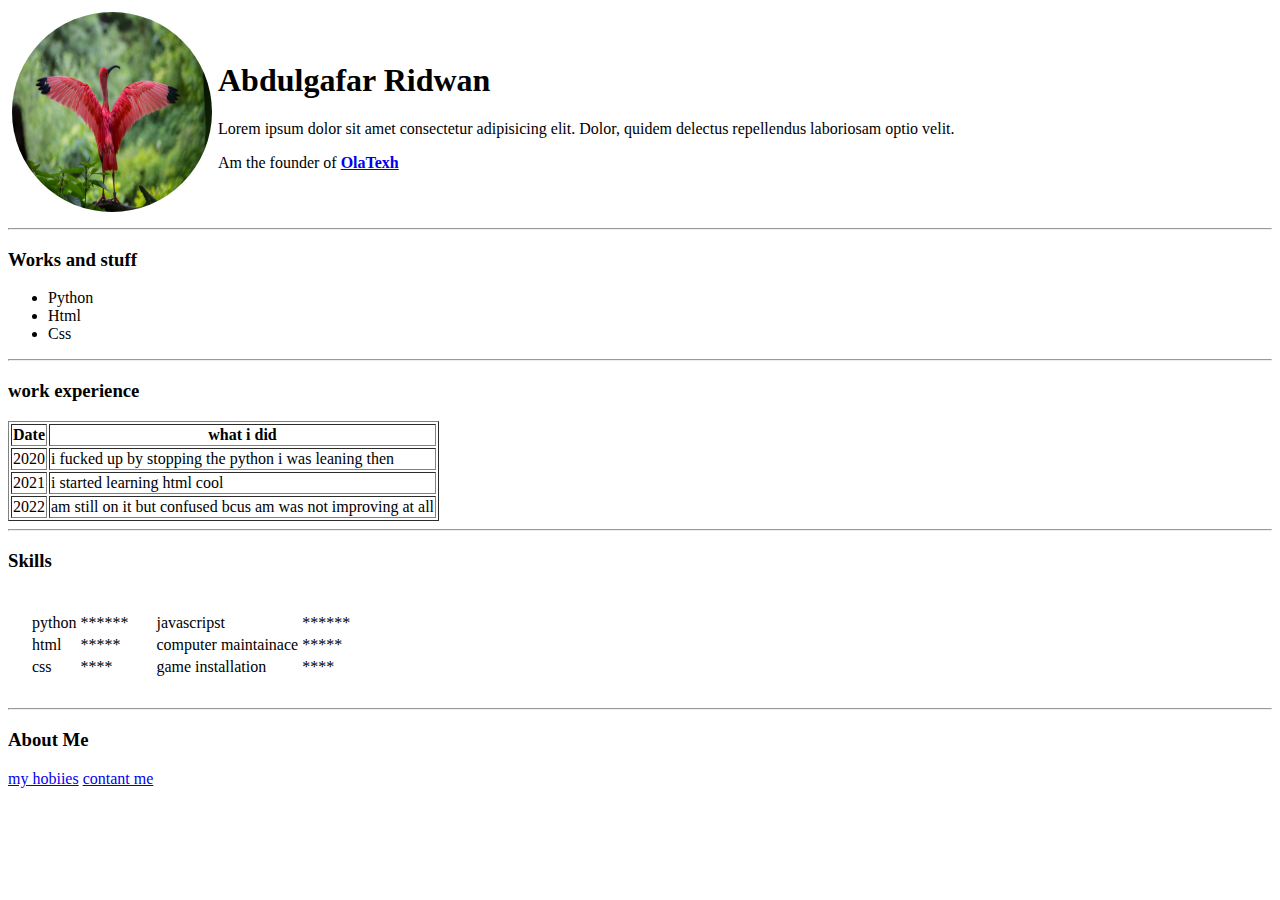
<file: day2/index.html>
<!DOCTYPE html>
<html lang="en">
<head>
    <meta charset="UTF-8">
    <meta http-equiv="X-UA-Compatible" content="IE=edge">
    <meta name="viewport" content="width=device-width, initial-scale=1.0">
    <title>Personal CV</title>
    <link rel="stylesheet" href="index.css">
</head>
<body>
    <table cellspacing="2" cellpadding="2">
        <tr>
            <td><img src="bird.jpeg" alt=""></td>
            <td><h1>Abdulgafar Ridwan</h1>
                <p>Lorem ipsum dolor sit amet consectetur adipisicing elit. Dolor, quidem delectus repellendus laboriosam optio velit.</p>
                <p>Am the founder of <strong> <a href="#">OlaTexh</a></strong> </p></td>
        </tr>
    </table>
    <hr>
    <h3>Works and stuff</h3>
    <ul>
        <li>Python</li>
        <li>Html</li>
        <li>Css</li>
    </ul>
    <hr>
    <h3>work experience</h3>
    <table border="1">
        <tr>
            <th>Date</th>
            <th>what i did</th>
        </tr>
        <tr>
            <td>2020</td>
            <td>i fucked up by stopping the python i was leaning then</td>
        </tr>
        <tr>
            <td>2021</td>
            <td>i started learning html cool </td>
        </tr>
        <tr>
            <td>2022</td>
            <td>am still on it but confused bcus am was not improving at all</td>
        </tr>
    </table>
    <hr>
    <h3>Skills</h3>
    <table  cellspacing="20" cellspadding="20">
        <tr>
            <td>
                <table>
                    <tr>
                        <td>python</td>
                        <td>******</td>
                    </tr>
                    <tr>
                        <td>html</td>
                        <td>*****</td>
                    </tr>
                    <tr>
                        <td>css</td>
                        <td>****</td>
                    </tr>
                </table>
            </td>
            <td>
                <table>
                    <tr>
                        <td>javascripst</td>
                        <td>******</td>
                    </tr>
                    <tr>
                        <td>computer maintainace</td>
                        <td>*****</td>
                    </tr>
                    <tr>
                        <td>game installation</td>
                        <td>****</td>
                    </tr>
                </table>
            </td>
        </tr>
    </table>

    <hr>
    <h3>About Me</h3>
     <a href="hobbies.html"> my hobiies</a>
     <a href="contant.html">contant me</a>

</body>
</html>
</file>
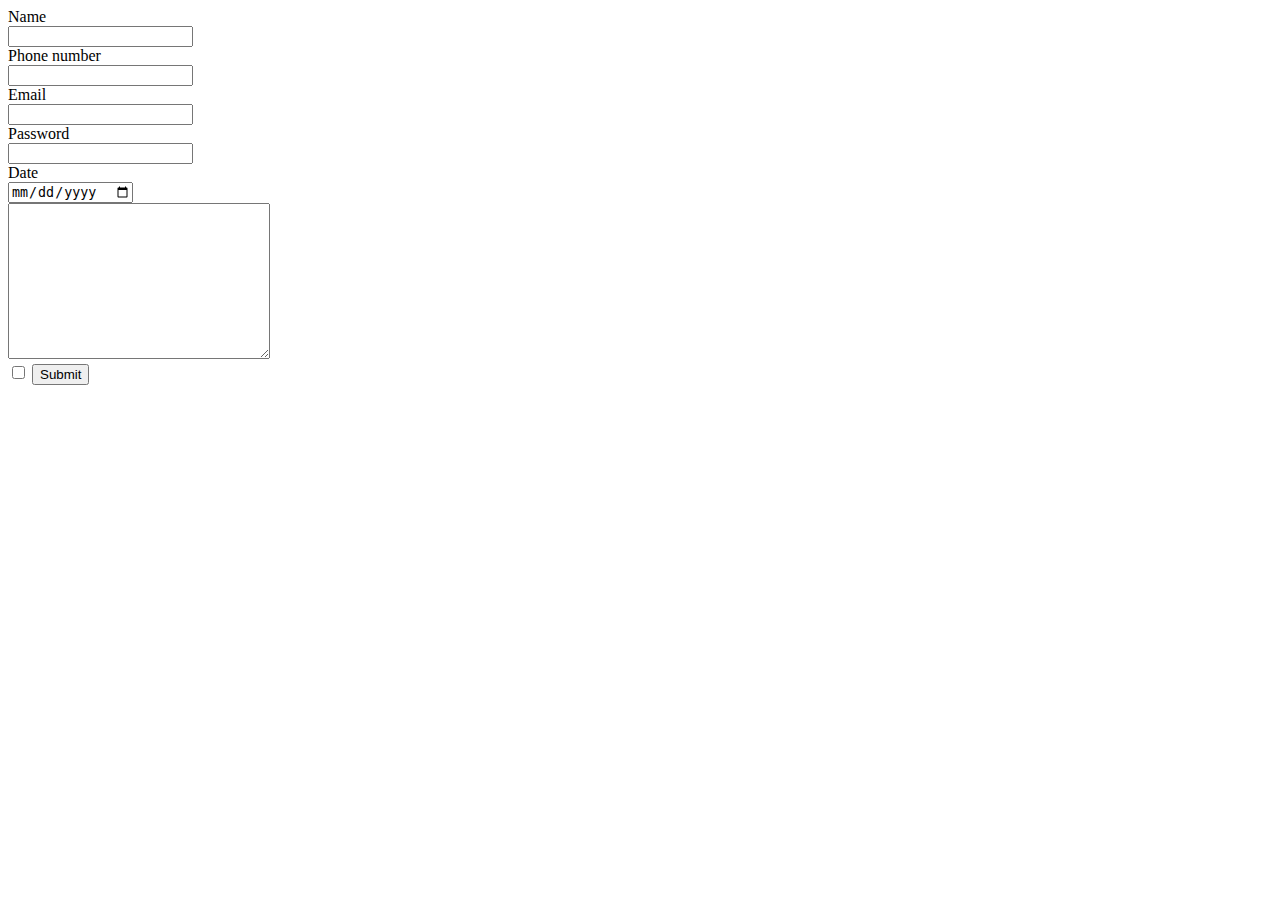
<file: day2/contant.html>
<!DOCTYPE html>
<html lang="en">
<head>
    <meta charset="UTF-8">
    <meta http-equiv="X-UA-Compatible" content="IE=edge">
    <meta name="viewport" content="width=device-width, initial-scale=1.0">
    <title>contant me</title>
</head>
<body>
    <form action="mailto:info@abdulgafarridwan@gmail.com" method="post" enctype="text/plain">
        <label for="">Name</label><br>
        <input type="text" name="Name" id=""><br>
        <label for="">Phone number</label><br>
        <input type="text"><br>
        <label for="email">Email</label><br>
        <input type="email"><br>
        <label for="">Password</label><br>
        <input type="password"><br>
        <label for="">Date</label><br>
        <input type="date"><br>
        <textarea name="your message" id="" cols="30" rows="10"></textarea><br>
        <input type="checkbox">
        <input type="submit">
    </form>
</body>
</html>
</file>
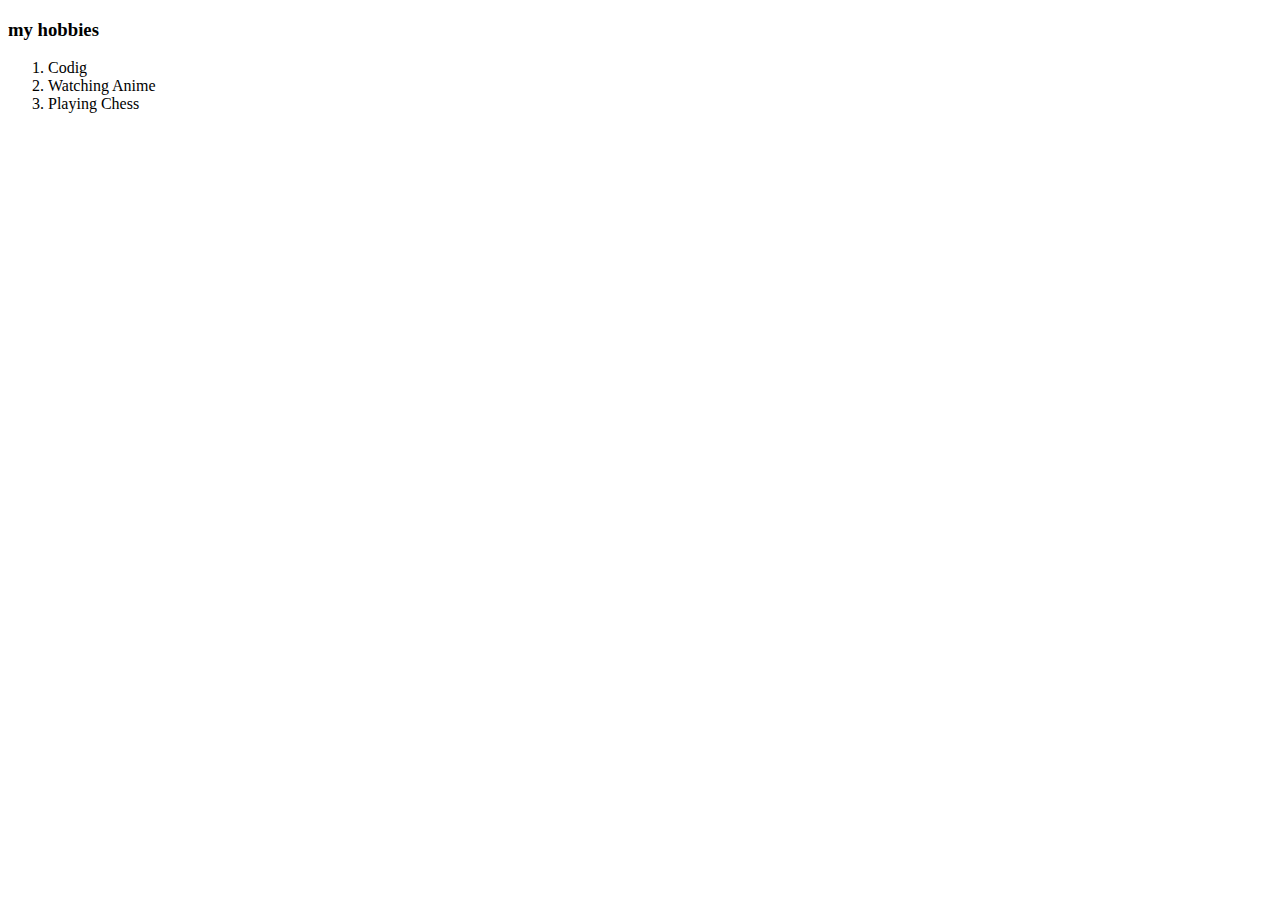
<file: day2/hobbies.html>
<!DOCTYPE html>
<html lang="en">
<head>
    <meta charset="UTF-8">
    <meta http-equiv="X-UA-Compatible" content="IE=edge">
    <meta name="viewport" content="width=device-width, initial-scale=1.0">
    <title>Hobbies</title>
</head>
<body>
    <h3>my hobbies</h3>
    <ol>
        <li>Codig</li>
        <li>Watching Anime</li>
        <li>Playing Chess</li>
    </ol>
</body>
</html>
</file>
<file: day2/index.css>
img {
    width: 200px;
    height: 200px;
    border-radius: 300px;
}
</file>
